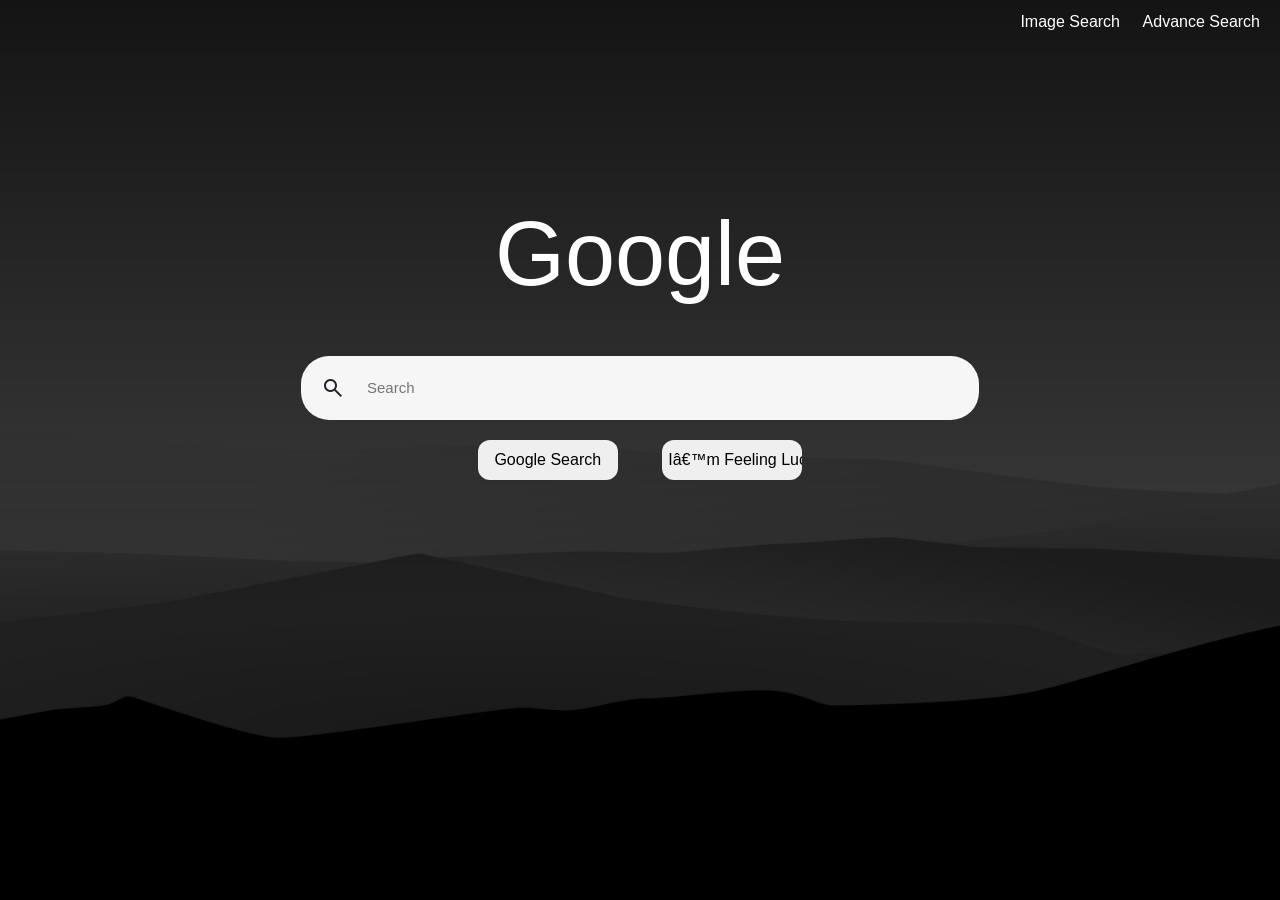
<file: index.html>
<!DOCTYPE html>
<html lang="en">
    <head>
        <title>Search</title>
        <style>
            body{
                background-image: url("src/background.jpg");
                background-repeat : no-repeat ;
                background-size: cover;
                background-position: center;
                background-attachment: fixed;
                
            }
            h1{
                padding-bottom : 40px;
                color: rgb(255, 255, 255);  
                text-align: center;
            }

            .search{
                font-size: 20px;
            }
            input[class="search-input"]{
                background-color :#f6f6f6;
            }

            input[type="submit"] 
            {
                margin: 20px;
                width: 140px;
                height: 40px;
                border : 0px solid black;
                text-align : center ;
                border-radius: 12px;
            }
            input:hover[type="submit"] , input:focus[type="submit"]
            {
                margin: 20px;
                width: 140px;
                height: 40px;
                border : 1px solid black;
                text-align : center ;
                border-radius: 10px;
            }
            form  input , form input:focus{
                border : none;
                outline: none;
                width: 600px;
                height: 20px;
            }
            form 
            {
                display: flex;
                justify-content: center;
                align-items: center;
                flex-direction: column;
                padding-bottom: 200px;
            }

            span{
                padding : 3px;
                margin: 3px;
            }

            a[href="imageSearch.html"]{
                padding : 10px; 
                margin-right: 150px;
                color : rgb(255, 255, 255);
                position: absolute;
                right: 0;
                top: 0;
            }

            a[href="advanceSearch.html"]{
                padding : 10px; 
                margin-right: 10px;
                color : rgb(255, 255, 255);
                position: absolute;
                right: 0;
                top: 0;
            }
            
        </style>
        <link rel="stylesheet" href="style.css">
        <link rel="stylesheet" href="https://cdn.jsdelivr.net/npm/bootstrap@4.6.2/dist/css/bootstrap.min.css" integrity="sha384-xOolHFLEh07PJGoPkLv1IbcEPTNtaed2xpHsD9ESMhqIYd0nLMwNLD69Npy4HI+N" crossorigin="anonymous">
        <link rel="stylesheet" href="https://fonts.googleapis.com/css2?family=Material+Symbols+Outlined:opsz,wght,FILL,GRAD@20..48,100..700,0..1,-50..200&icon_names=search" />
    </head>
    <body>
        <a href="imageSearch.html" style="color:rgb(255, 255, 255)">Image Search</a>
        <a href="advanceSearch.html" style="color:rgb(255, 255, 255)">Advance Search</a>
        
        <div class="container">
            <form action="https://www.google.com/search">
                <h1 style="font-size: 90px;">Google</h1>
                <div class="search">
                    <span class="search-icone material-symbols-outlined">search</span>
                    <input class="search-input" placeholder="Search" type="text" name="q">              
                </div>
                <div>
                    <input type="submit" value="Google Search" >
                    <input type="submit" value="I’m Feeling Lucky" name="btnI">
                </div>
            </form>
        </div>


    </body>
</html>
</file>
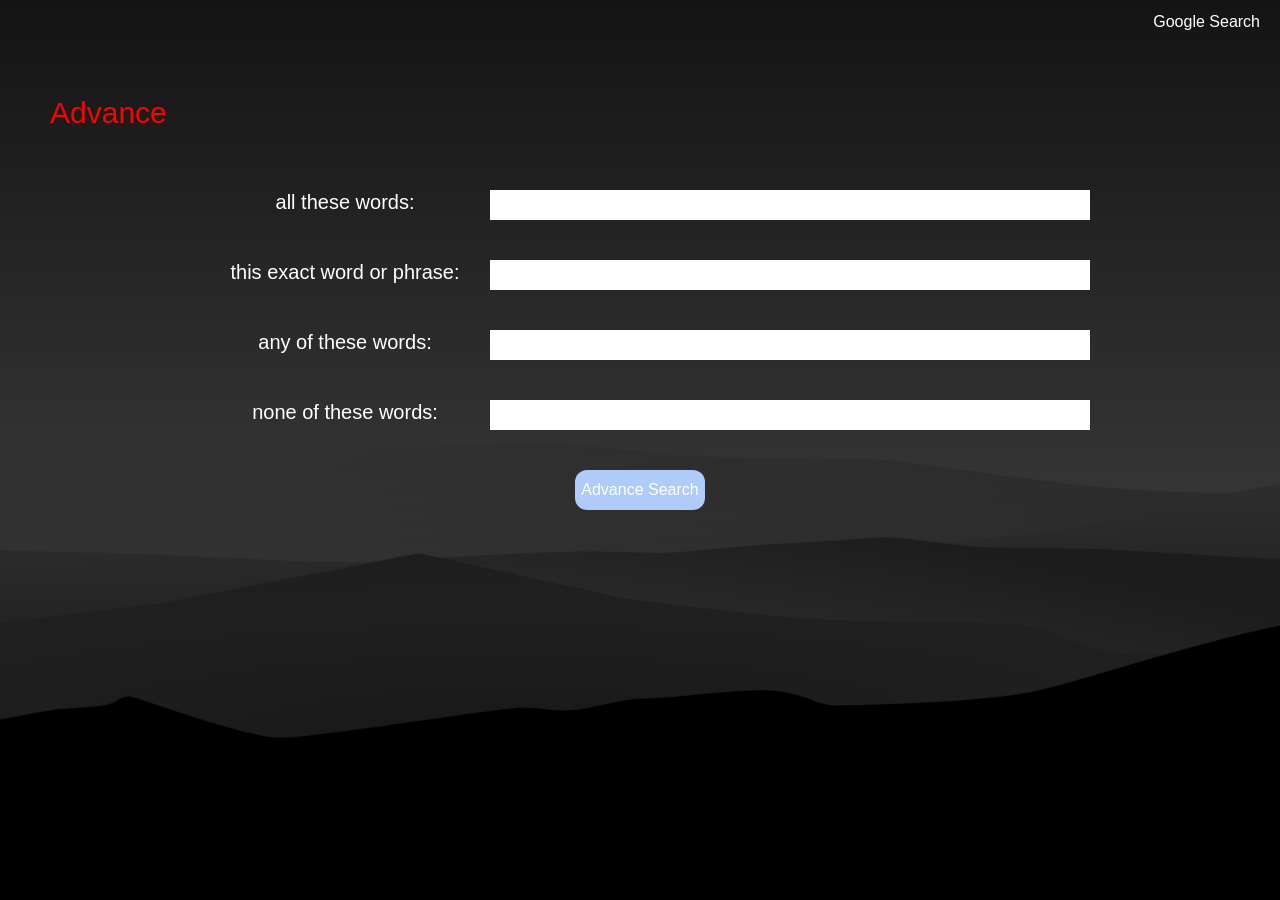
<file: advanceSearch.html>
<!DOCTYPE html>
<html lang="en">
    <head>
        <title>AdvanceSearch</title>
        <style>
            body{
                background-image: url("src/background.jpg");
                background-repeat : no-repeat ;
                background-size: cover;
                background-position: center;
                background-attachment: fixed;
                
            }
            h1{
                padding-bottom : 5px;
                padding-top:10px; 
                margin-left: -1668px;
                color: rgb(255, 255, 255);  
                text-align: center;
            }

            .search{
                font-size: 20px;
            }

            input[type="submit"] 
            {
                margin: 20px;
                width: 130px;
                height: 40px;
                background-color: #aecbfa;
                color : white;
                border : 0px solid black;
                text-align : center ;
                border-radius: 12px;
            }
            input:hover[type="submit"] , input:focus[type="submit"]
            {
                margin: 20px;
                width: 130px;
                height: 40px;
                color : white;
                background-color: #aecbfa;
                border : 2px solid black;
                text-align : center ;
                border-radius: 10px;
            }
            form  input[type="text"] , form input[type="text"]:focus{
                border : none;
                outline: none;
                background-color: white;
                width: 600px;
                height: 30px;
                padding:10px;
                margin:20px;
            }
            form 
            {
                display: flex;
                justify-content: center;
                align-items: center;
                flex-direction: column;
                padding-bottom: 200px;
            }

            span{
                padding : 3px;
                margin: 3px;
            }

            a{
                padding : 10px; 
                margin-right: 10px;
                color : rgb(255, 255, 255);
                position: absolute;
                right: 0;
                top: 0;
            }

            .continer{
                display: flex;
            }

            h5{
                color: rgb(255, 255, 255) ;
                padding-left: 50px ;
                padding-top: 20px;
                font-size: 30px;
                width: 300px;
                text-align: center;
            }
            
        </style>
        <link rel="stylesheet" href="style.css">
        <link rel="stylesheet" href="https://cdn.jsdelivr.net/npm/bootstrap@4.6.2/dist/css/bootstrap.min.css" integrity="sha384-xOolHFLEh07PJGoPkLv1IbcEPTNtaed2xpHsD9ESMhqIYd0nLMwNLD69Npy4HI+N" crossorigin="anonymous">
        <link rel="stylesheet" href="https://fonts.googleapis.com/css2?family=Material+Symbols+Outlined:opsz,wght,FILL,GRAD@20..48,100..700,0..1,-50..200&icon_names=search" />
    </head>
    <body>
        <a href="index.html" style="color:rgb(255, 255, 255)">Google Search</a>

        <h1 style="font-size: 60px; ">Google</h1>
        <h3 style="color: red ; padding-left: 50px ;font-size: 30px;">Advance</h3>

        <div >
            <form action="https://www.google.com/search" >
                <div class="continer">
                    <h5>all these words:</h5>
                    <input  type="text" name="as_q">
                </div>

                <div class="continer">
                    <h5>this exact word or phrase:</h5>
                    <input  type="text" name="as_epq">
                </div>

                <div class="continer">
                    <h5>any of these words:</h5>
                    <input  type="text" name="as_oq">
                </div>

                <div class="continer">
                    <h5>none of these words:</h5>
                    <input  type="text" name="as_eq">
                </div>
                    
                <input type="submit" value="Advance Search">
            </form>
        </div>


    </body>
</html>
</file>
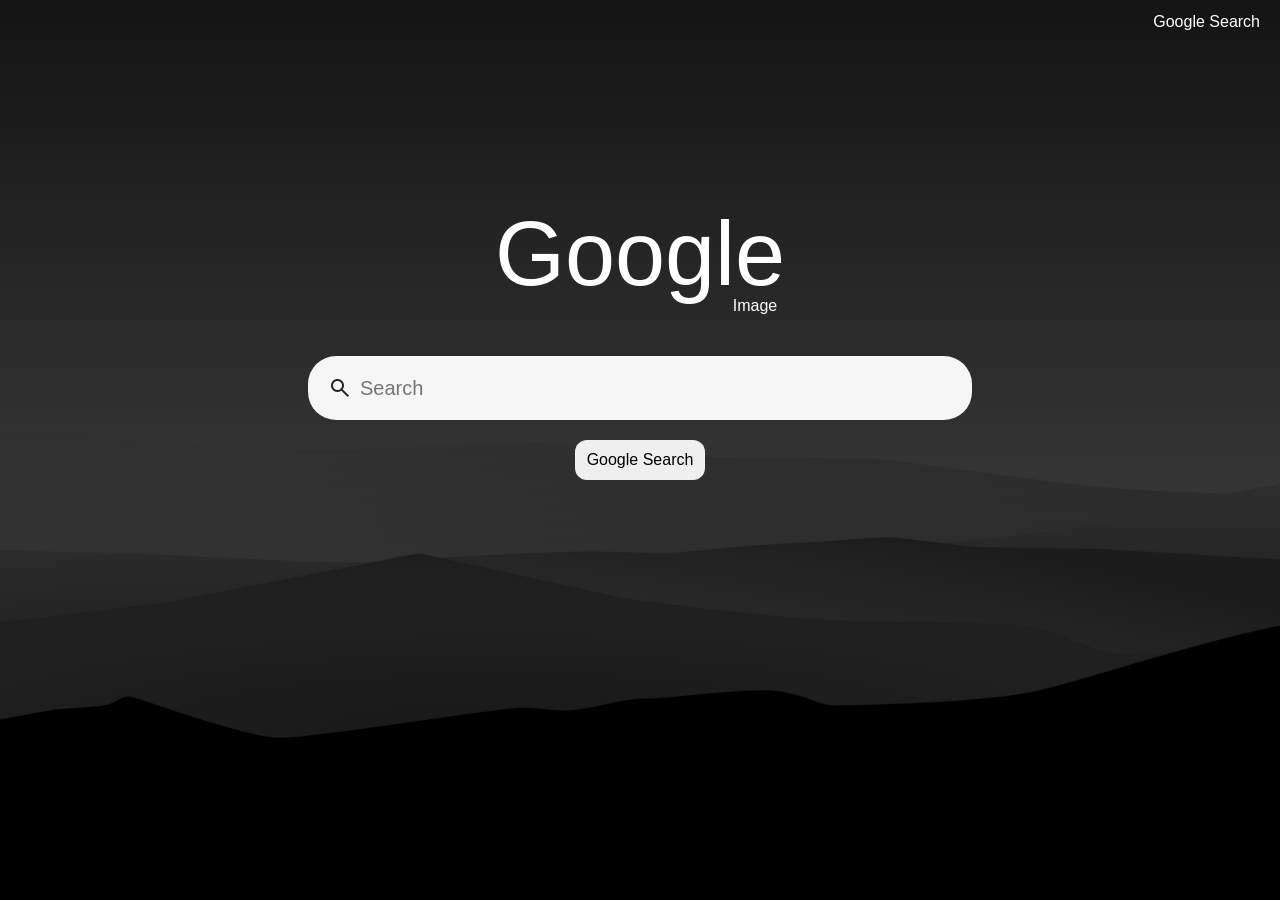
<file: imageSearch.html>
<!DOCTYPE html>
<html lang="en">
    <head>
        <title>ImageSearch</title>
        <style>
            body{
                background-image: url("src/background.jpg");
                background-repeat : no-repeat ;
                background-size: cover;
                background-position: center;
                background-attachment: fixed;
                
            }
            h1{
                padding-bottom : 40px;
                color: rgb(255, 255, 255);  
                text-align: center;
            }

            .search{
                font-size: 20px;
            }
            input[class="searh-input"]{
                background-color :#f6f6f6;
            }

            input[type="submit"] 
            {
                margin: 20px;
                width: 130px;
                height: 40px;
                border : 0px solid black;
                text-align : center ;
                border-radius: 12px;
            }
            input:hover[type="submit"] , input:focus[type="submit"]
            {
                margin: 20px;
                width: 130px;
                height: 40px;
                border : 1px solid black;
                text-align : center ;
                border-radius: 10px;
            }
            form  input , form input:focus{
                border : none;
                outline: none;
                width: 600px;
                height: 20px;
            }
            form 
            {
                display: flex;
                justify-content: center;
                align-items: center;
                flex-direction: column;
                padding-bottom: 200px;
            }

            span{
                padding : 3px;
                margin: 3px;
            }

            a{
                padding : 10px; 
                margin-right: 10px;
                color : rgb(255, 255, 255);
                position: absolute;
                right: 0;
                top: 0;
            }
            
        </style>
        <link rel="stylesheet" href="style.css">
        <link rel="stylesheet" href="https://cdn.jsdelivr.net/npm/bootstrap@4.6.2/dist/css/bootstrap.min.css" integrity="sha384-xOolHFLEh07PJGoPkLv1IbcEPTNtaed2xpHsD9ESMhqIYd0nLMwNLD69Npy4HI+N" crossorigin="anonymous">
        <link rel="stylesheet" href="https://fonts.googleapis.com/css2?family=Material+Symbols+Outlined:opsz,wght,FILL,GRAD@20..48,100..700,0..1,-50..200&icon_names=search" />
    </head>
    <body>
        <a href="index.html" style="color:rgb(255, 255, 255)">Google Search</a>
        
        <div class="continer">
            <form action="https://www.google.com/search">
                <h1 style="font-size: 90px;">Google</h1>
                <h6 style="color:white ; position: absolute; margin-top: -80px; margin-left: 230px;">Image</h6>
                <div class="search">
                    <span class="search-icone material-symbols-outlined">search</span>
                    <input class="searh-input" placeholder="Search"  type="text" name="q">
                    <input type="hidden" name="tbm" value="isch">
                </div>
                <input type="submit" value="Google Search" >
            </form>
        </div>


    </body>
</html>
</file>
<file: style.css>
h1{
    color:"red";
    text-align: center;
}

form {
    justify-content: center;
    position: absolute;
    left: 50%;
    top : 50%;
    transform: translate(-50%,-50%)
}

.search{
    --padding : 14px;
    width : max-content;
    padding : var(--padding);
    border-radius : 28px;
    background : #f6f6f6;
    align-items: center;
    display : flex ;
}

.search-input{
    font-size : 15px;
    font-family : 'Lexend' ,sans-serif;
    color : #333333;
    margin-left :  var(--padding);

    outline : none ;
    border : none ;
    background:  transparent;
    
}
</file>
